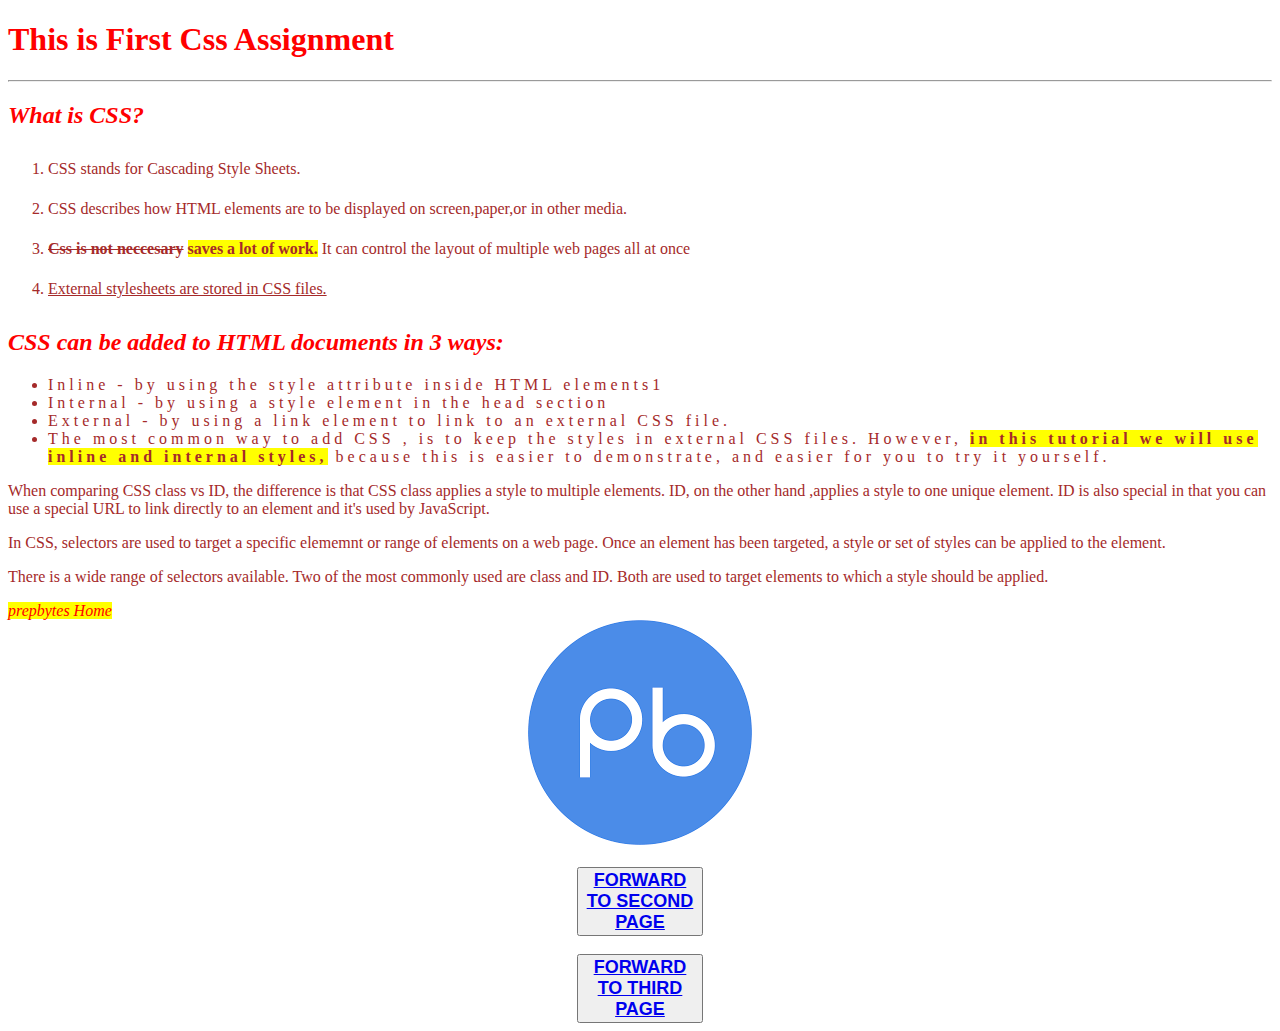
<file: index.html>
<!DOCTYPE html>
<html lang="en">
<head>
    <meta charset="UTF-8">
    <meta http-equiv="X-UA-Compatible" content="IE=edge">
    <meta name="viewport" content="width=device-width, initial-scale=1.0">
    <title>Document</title>

    <link rel="stylesheet" href="./index.css">
</head>
<body>
    
    <h1>This is First Css Assignment</h1>
    <hr>

    <h2>What is CSS?</h2>

    <div id="first">
        <ol>
            <li>CSS stands for Cascading Style Sheets.</li>
            <li>CSS describes how HTML elements are to be displayed on screen,paper,or in other media.</li>
            <li><strike><b>Css is not neccesary</b></strike> <span class="background">saves a lot of work.</span> It can control the layout of multiple web pages all at once </li>
            <li><u>External stylesheets are stored in CSS files.</u></li>
        </ol>
    </div>

    <h2>CSS can be added to HTML documents in 3 ways:</h2>

    <div id="second">
        <ul>
            <li>Inline - by using the style attribute inside HTML elements1
            </li>
            <li>Internal - by using a style element in the head section</li>
            <li>External - by using a link element to link to an external CSS file.</li>
            <li>The most common way to add CSS , is to keep the styles in external CSS files. However, <span class="background"> in this tutorial we will use inline and internal styles,</span> because this is easier to demonstrate, and easier for you to try it yourself.</li>
        </ul>
    </div>

    <p>When comparing CSS class vs ID, the difference is that CSS class applies a style to multiple elements. ID, on the other hand  ,applies a style to one unique element. ID is also special in that you can use a special URL to link directly to an element and it's used by JavaScript.</p>

    <p>In CSS, selectors are used to target a specific elememnt or range of elements on a web page. Once an element has been targeted, a style or set of styles can be applied to the element.</p>

    <p>There is a wide range of selectors available. Two of the most commonly used are class and ID. Both are used to target elements to which a style should  be applied.</p>

    <a class="text_link" href="https://www.prepbytes.com/">prepbytes Home</a>
    <br>

<div align="center" id="img_link">  
      <a href="https://www.prepbytes.com/"><img src="./PREPBYTES LOGO.png" ></a>

    <br><br>
    <!-- <a href="./index2.html">FORWARD</a> -->
    <button><a href="./index2.html">FORWARD TO SECOND PAGE</a></button>

    <br><br>
    <button><a href="./index3.html">FORWARD TO THIRD PAGE</a></button>
</div>

</body>
</html>
</file>
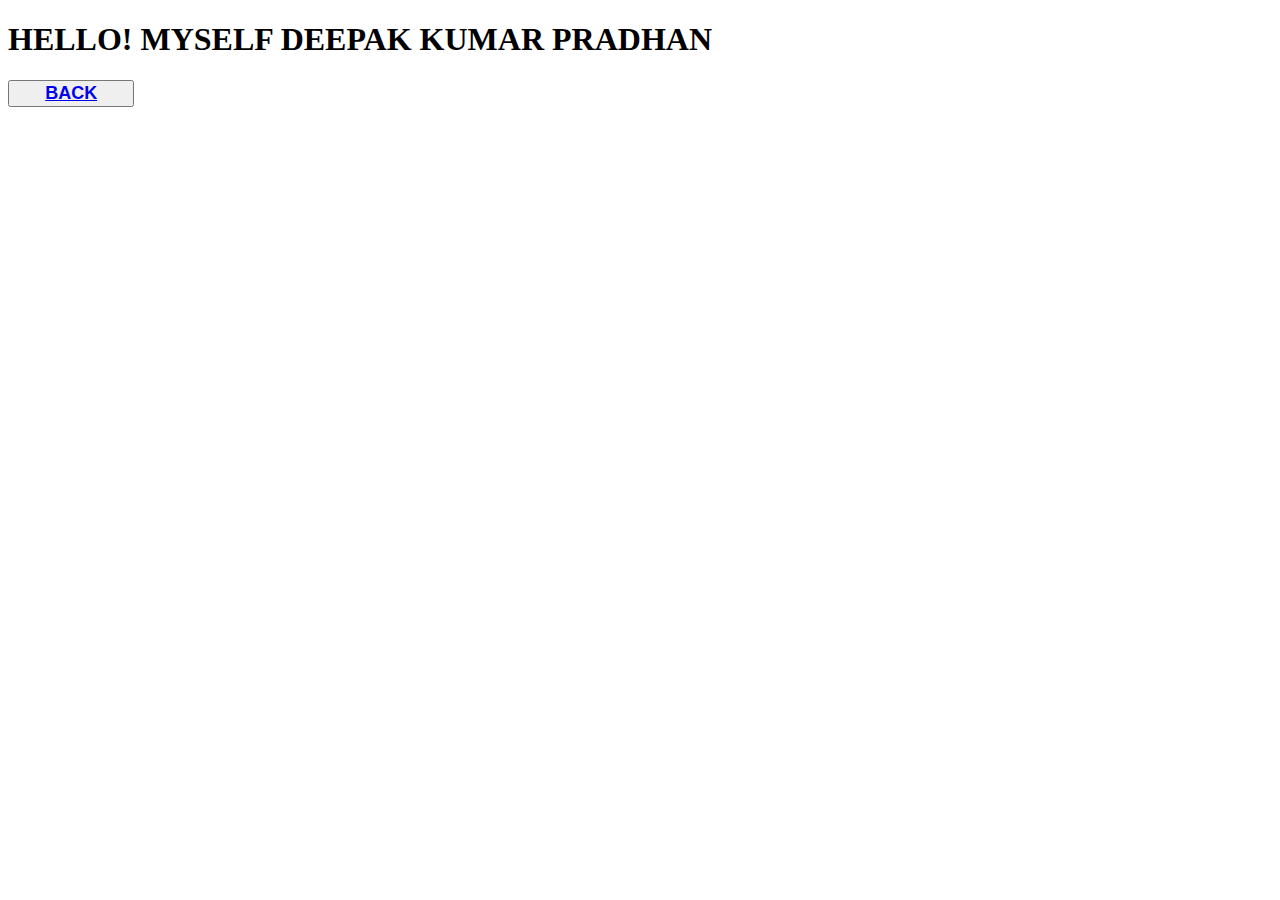
<file: index2.html>
<!DOCTYPE html>
<html lang="en">
<head>
    <meta charset="UTF-8">
    <meta http-equiv="X-UA-Compatible" content="IE=edge">
    <meta name="viewport" content="width=device-width, initial-scale=1.0">
    <title>Document</title>
    <style>
        button{  
            width: 10%;
            font-size: large;
            font-weight: bold;
        }
        button:hover{
            background-color: rgb(255, 0, 43);
            border-radius: 20px;  
        }
    </style>
</head>
<body>
    <h1>HELLO! MYSELF DEEPAK KUMAR PRADHAN</h1>
    <button><a href="./index.html">BACK</a></button>


</body>
</html>
</file>
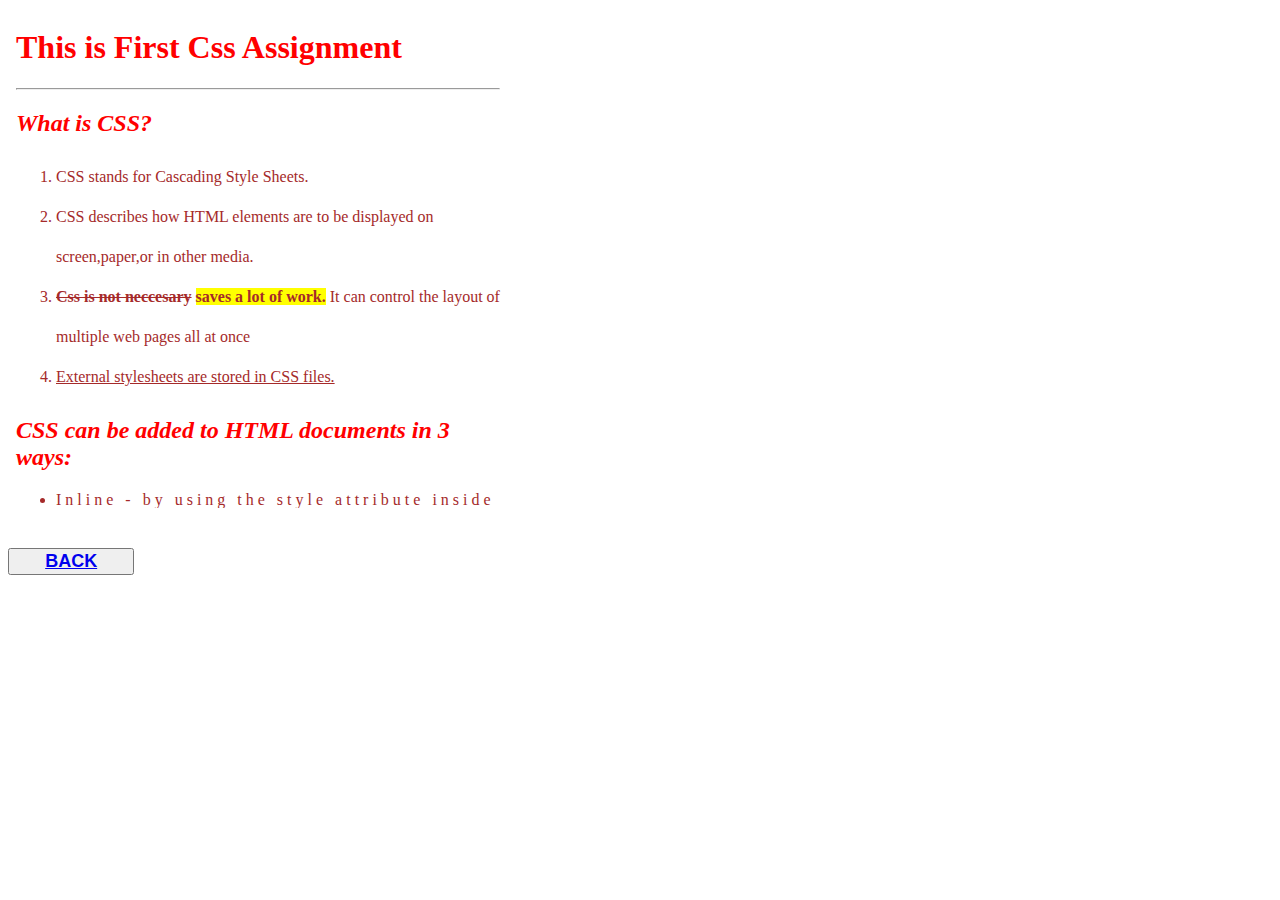
<file: index3.html>
<!DOCTYPE html>
<html lang="en">
<head>
    <meta charset="UTF-8">
    <meta http-equiv="X-UA-Compatible" content="IE=edge">
    <meta name="viewport" content="width=device-width, initial-scale=1.0">
    <title>Document</title>
    <style>
        button{  
            width: 10%;
            font-size: large;
            font-weight: bold;
        }
        button:hover{
            background-color: rgb(240, 17, 17);
            border-radius: 20px;  
        }
    </style>
</head>
<body>
    <iframe src="./index.html" frameborder="0" height="500px" width="500px"></iframe>
    <br><br><br>
    <button><a href="./index.html">BACK</a></button>
</body>
</html>
</file>
<file: index.css>
.background{
    background-color: yellow;
    font-weight: 900 ;
}

#first {
    line-height: 40px;
    color: brown;
}

#second{
    letter-spacing: 4px;
    color: brown;
}

h1{
    color:red
}

h2{
    color: red;
    font-style: italic;
}

.text_link{
    color: red;
    font-style: italic;
    text-decoration: none;
    background-color: yellow;
}

p{
    color: brown;
}

button{  
    width: 10%;
    font-size: large;
    font-weight: bold;
}
button:hover{
    background-color: aqua;
    border-radius: 20px;  
}

#img_link{
    text-decoration: none;
}
</file>
